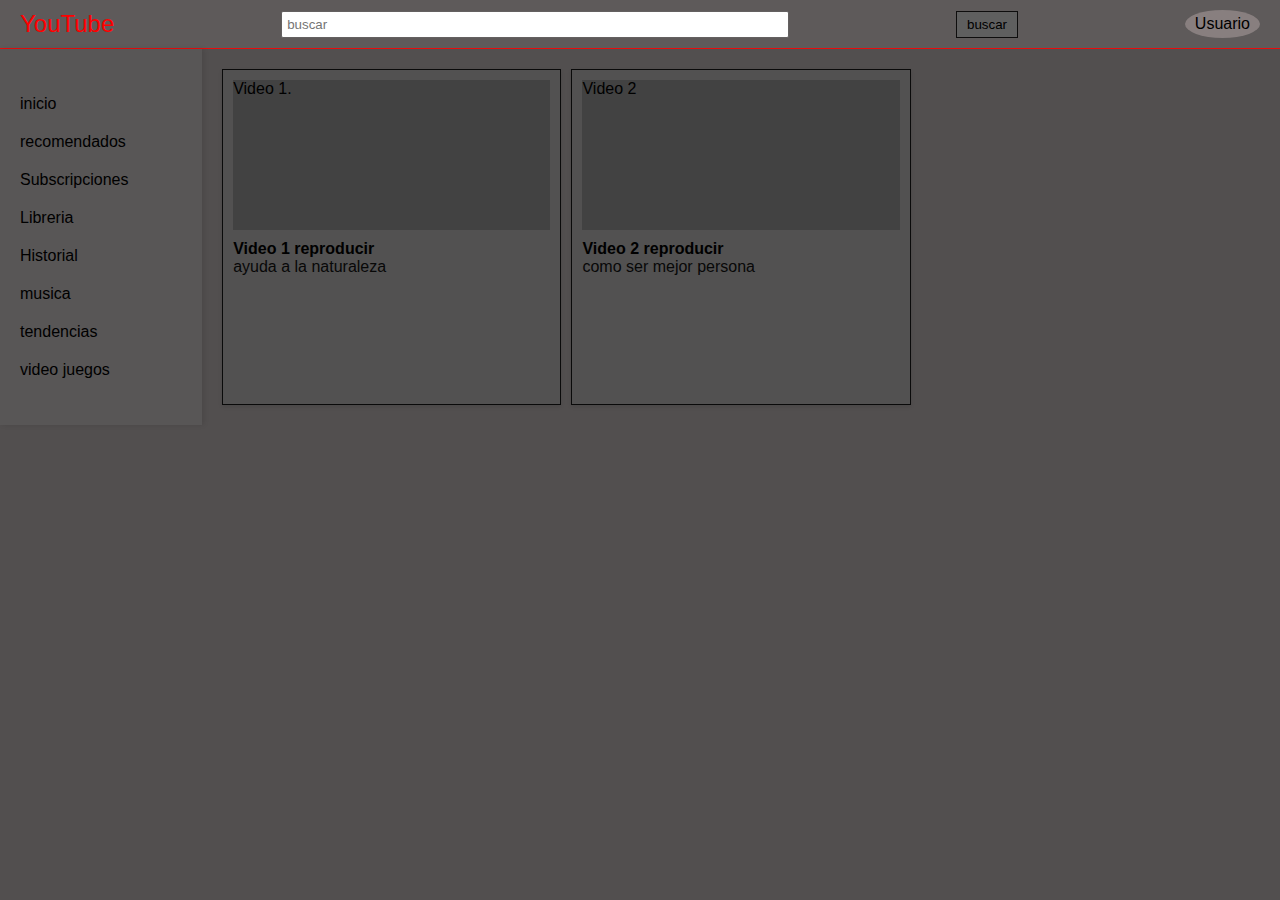
<file: index.html>
<!DOCTYPE html>
<html lang="en">
<head>
    <meta charset="UTF-8">
    <meta name="viewport" content="width=device-width, initial-scale=1.0">
    <title>YouTube Clone</title>
    <link rel="stylesheet" href="youtube.css">
</head>
<body>
    <header class="header">
        <div class="logo">YouTube</div>
        <input type="text" class="search-bar" placeholder="buscar">
        <button class="search-button">buscar</button>
        <div class="user-icon">Usuario</div>
    </header>
    <main class="main-content">
        <div class="sidebar">
            <ul>
                <li>inicio</li>
                <li>recomendados</li>
                <li>Subscripciones</li>
                <li>Libreria</li>
                <li>Historial</li>
                <li>musica</li>
                <li>tendencias</li>
                <li>video juegos</li>
            </ul>
        </div>
        <div class="video-grid">
    
            <div class="video-thumbnail">
                <div class="video-image">Video 1.</div>
                <div class="video-info">
                    <p class="video-title">Video 1 reproducir</p>
                    <p class="video-author">ayuda a la naturaleza</p>
                </div>
            </div>
            <div class="video-thumbnail">
                <div class="video-image">Video 2</div>
                <div class="video-info">
                    <p class="video-title">Video 2 reproducir</p>
                    <p class="video-author">como ser mejor persona</p>
                </div>
            </div>
            
        </div>
    </main>
</body>
</html>
</file>
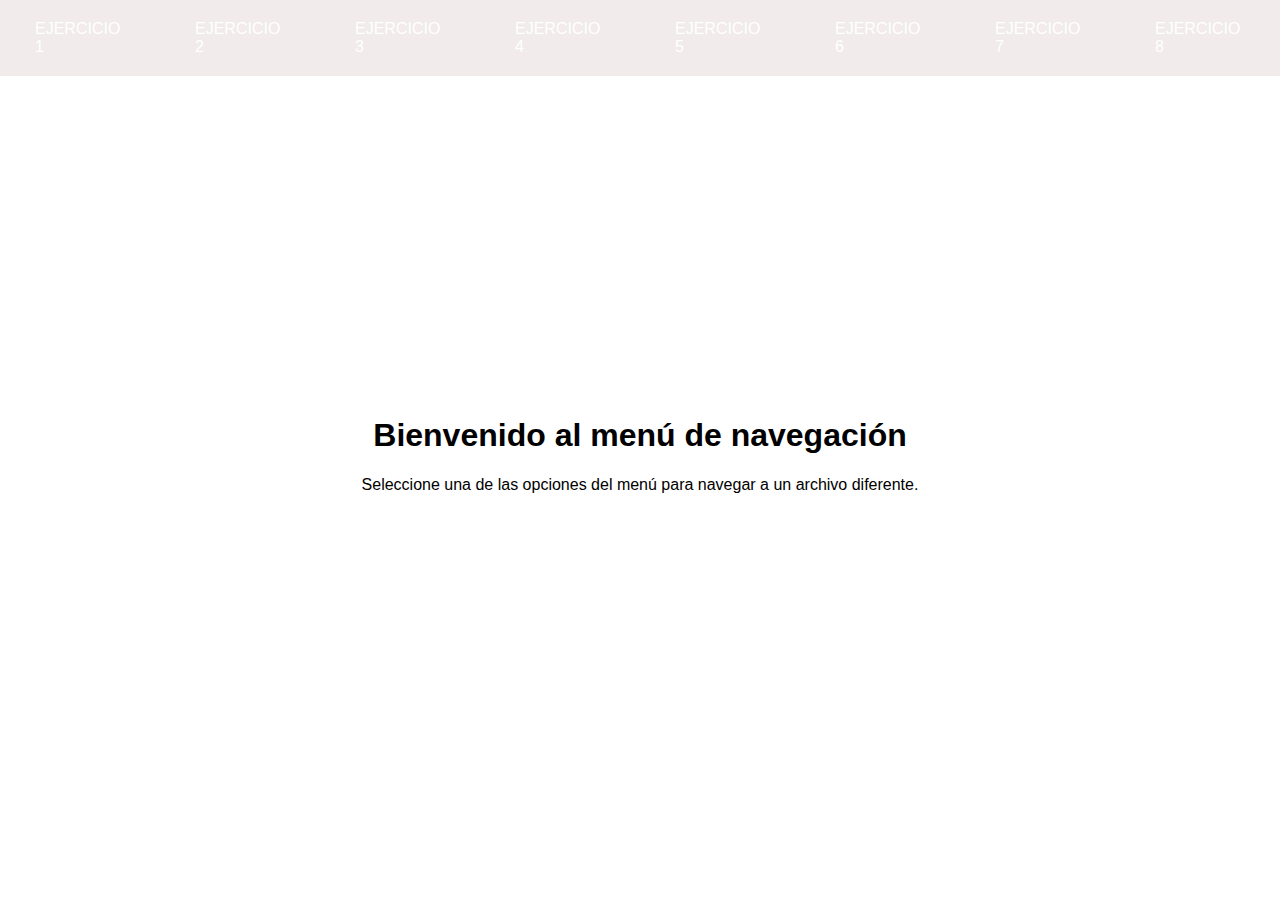
<file: menu.html>
<!DOCTYPE html>
<html lang="es">
<head>
    <meta charset="UTF-8">
    <meta name="viewport" content="width=device-width, initial-scale=1.0">
    <title>Menú de Navegación</title>
    <link rel="stylesheet" href="menunav.css">
</head>
<body>
    <header>
        <nav>
            <ul class="nav-menu">
                <li><a href="seudoclases/variables.html">EJERCICIO 1</a></li>
                <li><a href="seudoclases/media.html">EJERCICIO 2</a></li>
                <li><a href="seudoclases/index.html">EJERCICIO 3</a></li>
                <li><a href="seudoclases/goku.html">EJERCICIO 4</a></li>
                <li><a href="seudoclases/galeria-dragonball.html">EJERCICIO 5</a></li>
                <li><a href="seudoclases/formulario.html">EJERCICIO 6</a></li>
                <li><a href="seudoclases/ejercicio.html">EJERCICIO 7</a></li>
                <li><a href="seudoclases/dani.html">EJERCICIO 8</a></li>
            </ul>
        </nav>
    </header>
    <main>
        <h1>Bienvenido al menú de navegación</h1>
        <p>Seleccione una de las opciones del menú para navegar a un archivo diferente.</p>
    </main>
</body>
</html>
</file>
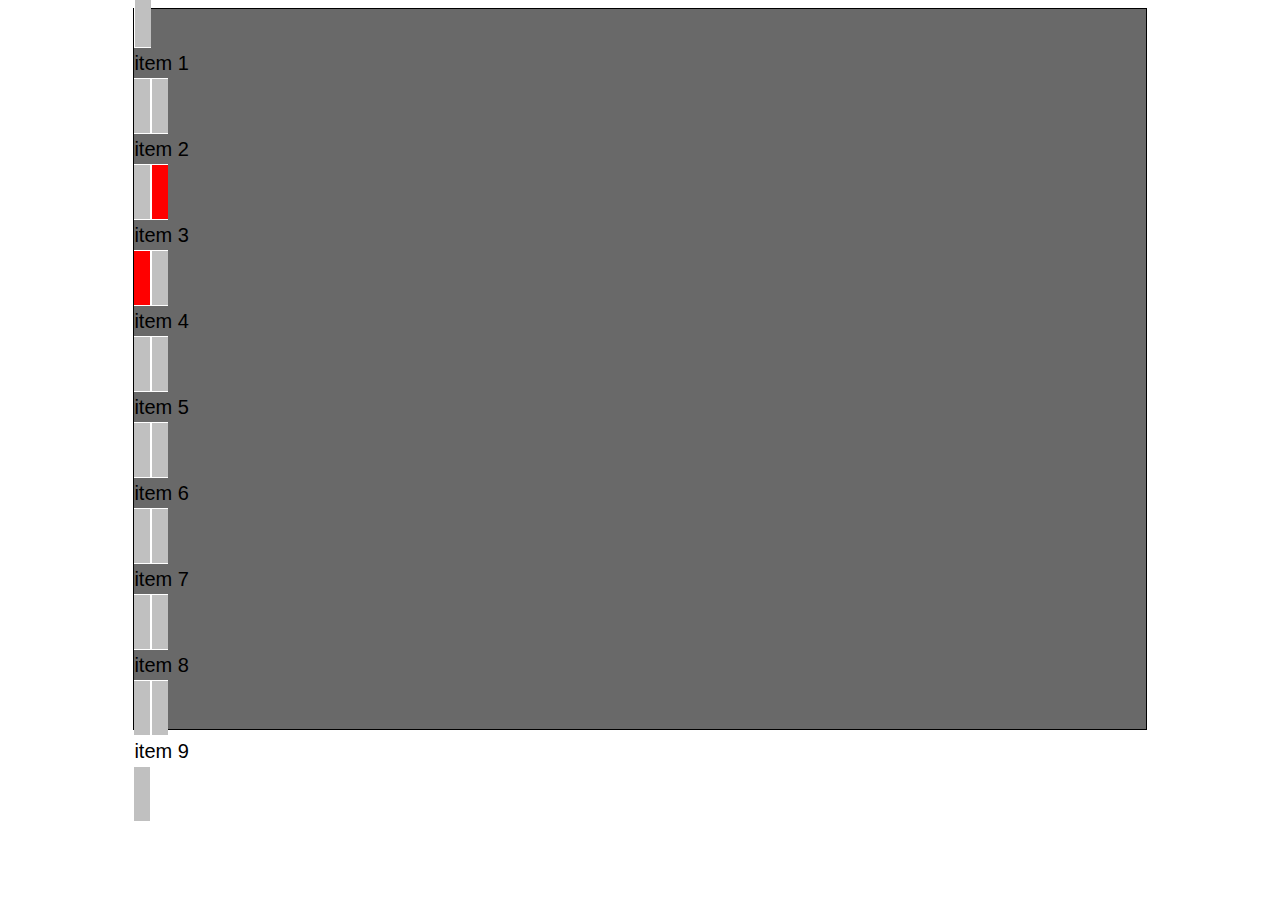
<file: html/03-grid-con-nombre-lineas.html>
<!DOCTYPE html>
<html lang="en">
<head>
    <meta charset="UTF-8">
    <meta name="viewport" content="width=device-width, initial-scale=1.0">
    <title>grid con nombres de lineas</title>
    <link rel="stylesheet" href="../css/grid-con-nombre-lineas.css">
</head>
<body>
    <main>
        <section class="container grid-con-nombres-lineas">
         <areticle class="item">
            <p>item 1</p>
         </areticle>
         <areticle class="item">
            <p>item 2</p>
         </areticle>
         <areticle class="item">
            <p>item 3</p>
         </areticle>
         <areticle class="item">
            <p>item 4</p>
         </areticle>
         <areticle class="item">
            <p>item 5</p>
         </areticle>
         <areticle class="item">
            <p>item 6</p>
         </areticle>
         <areticle class="item">
            <p>item 7</p>
         </areticle>
         <areticle class="item">
            <p>item 8</p>
         </areticle>
         <areticle class="item">
            <p>item 9</p>
         </areticle>
         
    </main>
    
</body>
</html>
</file>
<file: youtube.css>
body {
    font-family: Arial, sans-serif;
    margin: 0;
    padding: 0;
    background-color: #524f4f;
}

.header {
    display: flex;
    align-items: center;
    justify-content: space-between;
    padding: 10px 20px;
    background-color: #5e5a5a;
    border-bottom: 1px solid #e90c0c;
}

.logo {
    font-size: 24px;
    color: #ff0000;
}

.search-bar {
    width: 40%;
    padding: 5px;
    border: 1px solid #646161;
    border-radius: 2px;
}

.search-button {
    padding: 5px 10px;
    background-color: #5f5f5f;
    border: 1px solid #0e0d0d;
    cursor: pointer;
}

.user-icon {
    background-color: #887f7f;
    padding: 5px 10px;
    border-radius: 50%;
}

.main-content {
    display: flex;
}

.sidebar {
    width: 200px;
    background-color: #585656;
    padding: 20px;
    box-shadow: 2px 0 5px rgba(0,0,0,0.1);
}

.sidebar ul {
    list-style-type: none;
    padding: 0;
}

.sidebar ul li {
    padding: 10px 0;
    cursor: pointer;
}

.video-grid {
    display: grid;
    grid-template-columns: repeat(3, 1fr);
    gap: 10px;
    padding: 20px;
    width: 100%;
}

.video-thumbnail {
    background-color: #525151;
    padding: 10px;
    border: 1px solid #0a0a0a;
    box-shadow: 0 2px 4px rgba(0,0,0,0.1);
}

.video-image {
    height: 150px;
    background-color: #424242;
    margin-bottom: 10px;
}

.video-info {
    text-align: left;
}

.video-title {
    font-weight: bold;
    margin: 0;
}

.video-author {
    color: #080808;
    margin: 0;
}
</file>
<file: menunav.css>
body {
    font-family: Arial, sans-serif;
    margin: 0;
    padding: 0;
}

header {
    background-color: #f1ebeb;
    padding: 10px 0;
    position: relative;
    z-index: 1;
}

.nav-menu {
    list-style-type: none;
    margin: 0;
    padding: 0;
    display: flex;
    justify-content: center;
    background-image: url('http://www.ucyt.edu.ni/wp-content/uploads/2020/10/sistemas-2048x1365.jpg'); 
    background-size: cover;
    background-position: center;
}

.nav-menu li {
    margin: 0 15px;
}

.nav-menu a {
    color: white;
    text-decoration: none;
    padding: 10px 20px;
    display: block;
   
}

.nav-menu a:hover {
    background-color: #f5ecec;
    border-radius: 5px;
}

main {
    padding: 25%;
    text-align: center;
    background-image: url('https://astelus.com/wp-content/viajes/Lago-Moraine-Parque-Nacional-Banff-Alberta-Canada.jpg')
}
</file>
<file: css/grid-con-nombre-lineas.css>
@import url(style.css);

.grid-explicita{
    display: grid;
    grid-template-columns: repeat(3, 1fr);
    grid-template-rows: repeat(3, 1fr);
    /*grid de 3c x 3r */
    grid-template-columns: [linea-c1] 1fr [linea-c2] 1fr [linea-c3] 1fr [linea-c4];
    grid-template-rows: [linea-r1] 1fr [¨linea-r2] 1fr [linea-r3] 1fr [linea-r4];
}

.container .item:nth-child(3){
    background-color: red;
    color: black;
    grid-column: linea-c3 / linea-c4;
    grid-row: linea-r1 / linea-r4;
}
</file>
